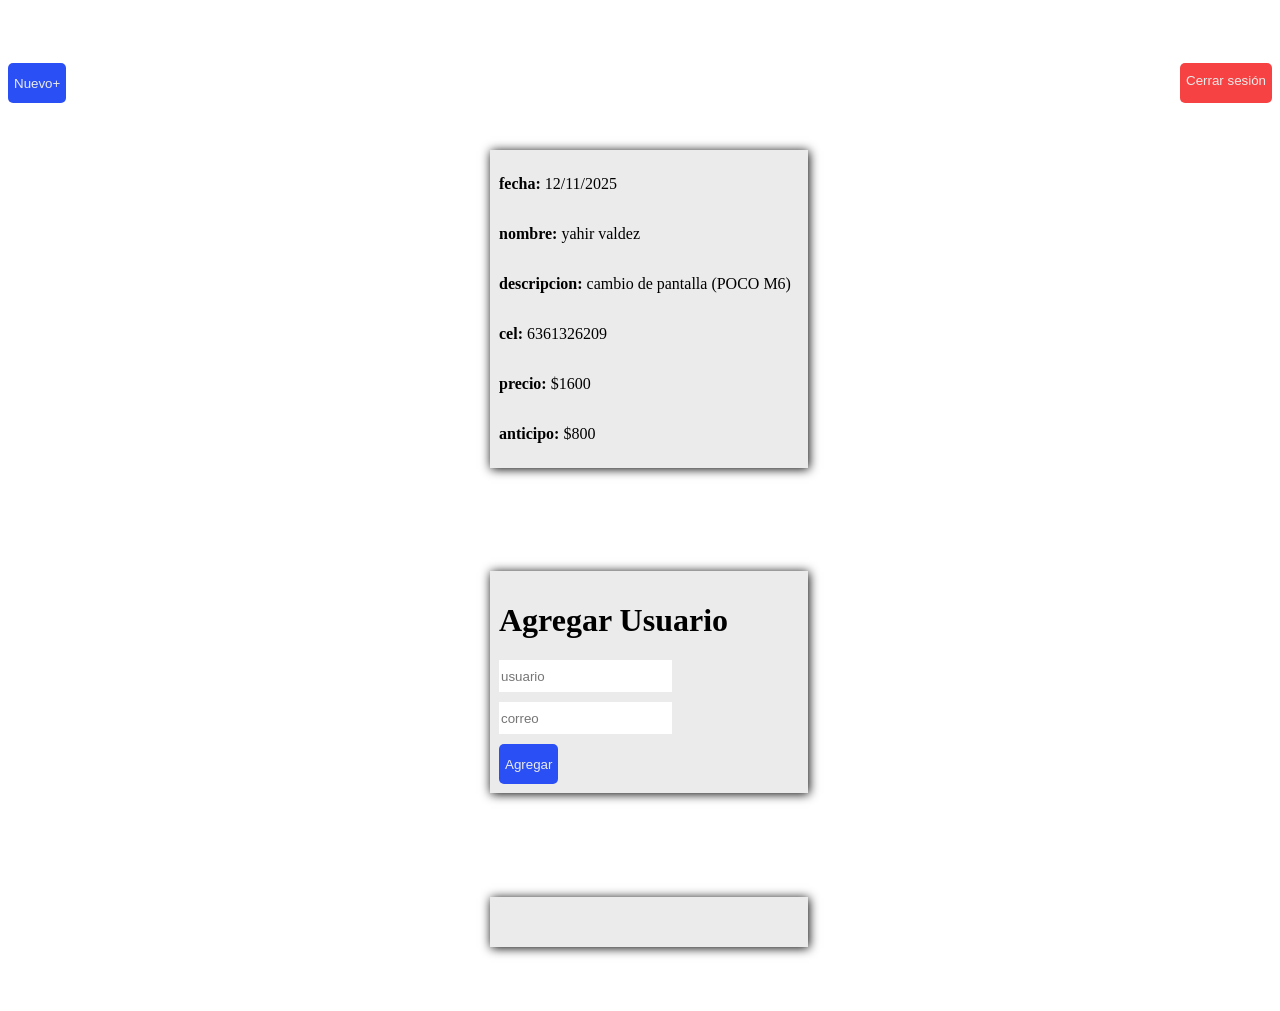
<file: index.html>
<!DOCTYPE html>
<html lang="en">

<head>
    <meta charset="UTF-8">
    <meta name="viewport" content="width=device-width, initial-scale=1.0">
    <link rel="stylesheet" href="css/login.css">
    <link rel="manifest" href="manifest.json">
    <title>Principal</title>
</head>

<body>
    <div class="nuevo">
        <button>Nuevo+</button>
        <button id="salir">Cerrar sesión</button>
    </div>
    <div class="prueba">
        <div class="tarjeta">
            <p><strong>fecha:</strong> <span id="fecha"></span></p>
            <p><strong>nombre:</strong> <span id="nombre"></span></p>
            <p><strong>descripcion:</strong> <span id="descripcion"></span></p>
            <p><strong>cel:</strong> <span id="cel"></span></p>
            <p><strong>precio:</strong> <span id="precio"></span></p>
            <p><strong>anticipo:</strong> <span id="anticipo"></span></p>
        </div>
        <div class="tarjeta">
            <h1>Agregar Usuario</h1>
            <form action="" id="form">
                <input type="text" name="" id="usuario" placeholder="usuario">
                <input type="text" name="" id="correo" placeholder="correo"><br>
                <button type="submit">Agregar</button>
            </form>
        </div>
        <div class="tarjeta">
            <ul id="lista">

            </ul>
        </div>
    </div>
    <script src="js/bd.js"></script>
    <script src="js/celular.js"></script>
    <script src="/js/app.js"></script>
</body>

</html>
</file>
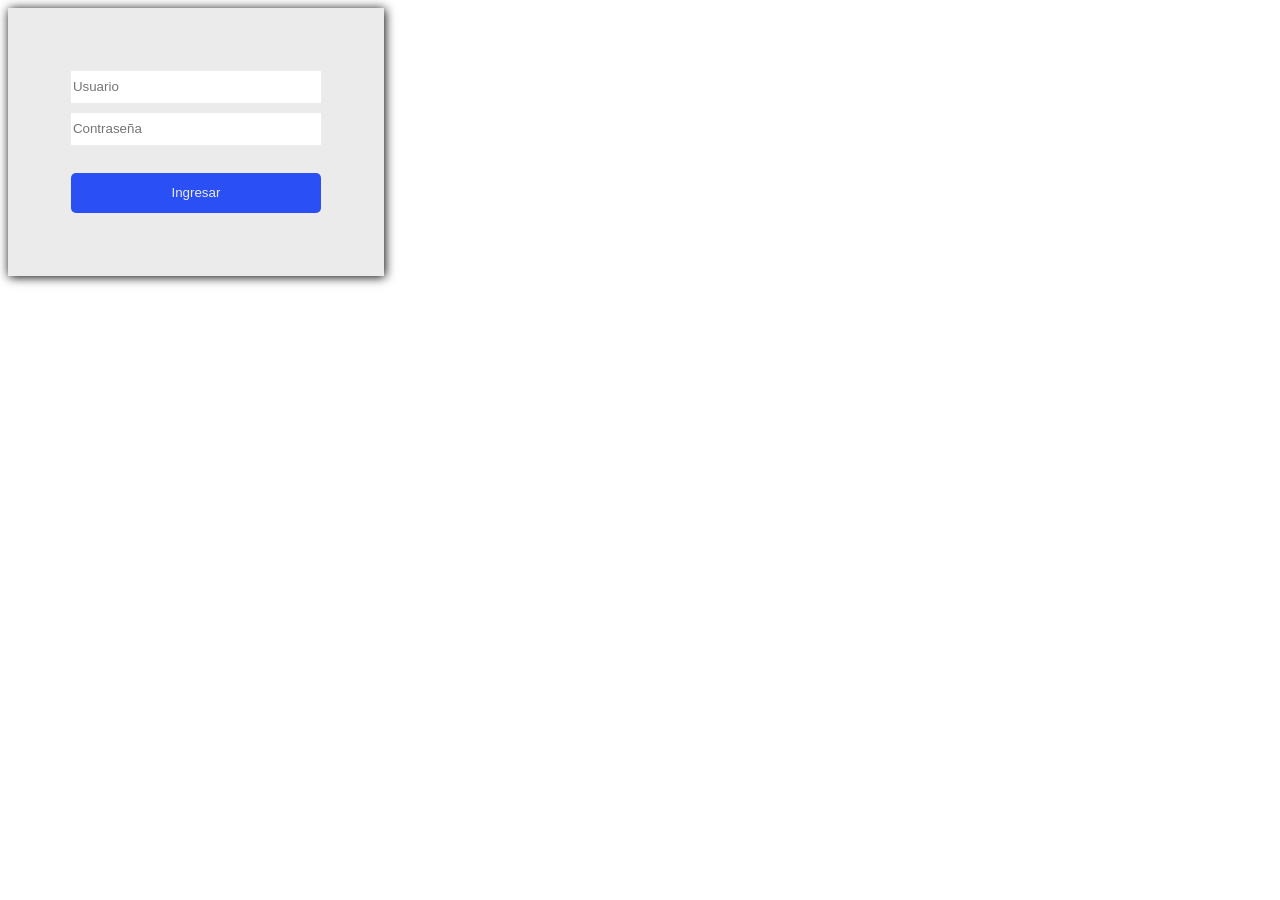
<file: html/login.html>
<!DOCTYPE html>
<html lang="en">
<head>
    <meta charset="UTF-8">
    <meta name="viewport" content="width=device-width, initial-scale=1.0">
    <link rel="stylesheet" href="../css/login.css">
    <title>Login</title>
</head>
<body>
       <div class="tarjeta">
        <form action="" class="forma">
            <input id="usu" type="text" placeholder="Usuario">
            <input id="pass" type="password" placeholder="Contraseña"> <br>
            <button id="ingreso"type="button">Ingresar</button> 
        </form>
       </div> 
<script src="../js/login.js"></script>
</body>
</html>
</file>
<file: css/login.css>
.tarjeta {
    background-color: #ebebeb;
    height: auto;
    width: 300px;
    display: grid;
    box-shadow: 1px 1px 10px 0px;
    padding: 3%;
    margin-bottom: 10px;
}

.forma {
    display: grid;
    margin: 25px;
}

input {
    height: 30px;
    margin-bottom: 10px;
    border: none;
}

.nuevo {
    margin-top: 5%;
}

button {
    border: none;
    height: 40px;
    background-color: #2a4ff5;
    border-radius: 5px;
    color: #ebebeb;
}

#salir {
    background-color: #f64242;
    float: right;
    display: flex;
    padding-top: 10px;
}

.prueba {
    height: 100vh;
    display: grid;
    justify-content: center;
    align-items: center;
}
</file>
